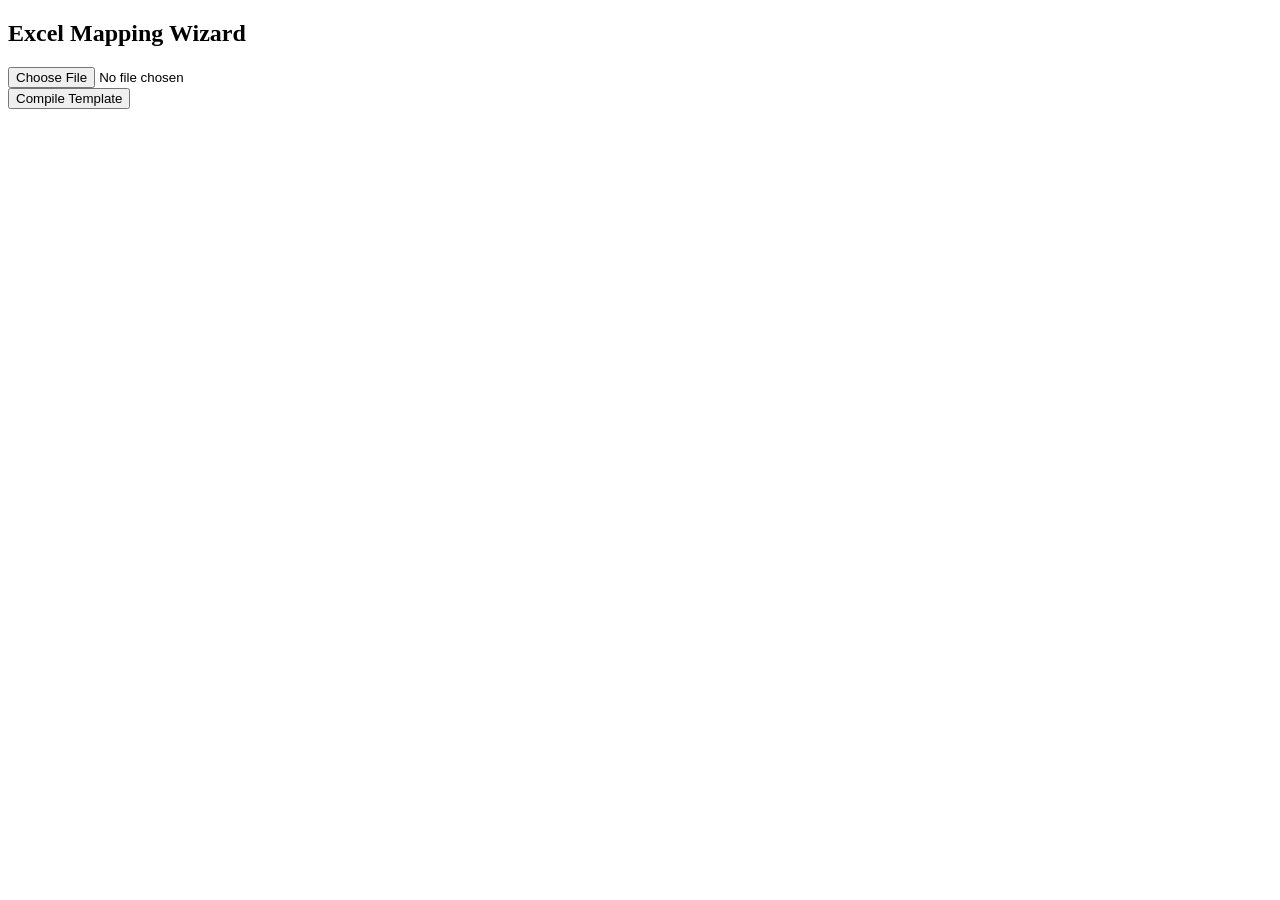
<file: frontend/index.html>
<!DOCTYPE html>
<html>
<head>
  <title>Excel Mapping Wizard</title>
  <link rel="stylesheet" href="styles.css">
</head>
<body>

<h2>Excel Mapping Wizard</h2>
<input type="file" id="fileInput">

<table id="grid"></table>

<ul id="menu" class="context-menu">
  <li onclick="tagCell('FROM_KEYWORD')">Mark FROM keyword</li>
  <li onclick="tagCell('UNTIL_KEYWORD')">Mark UNTIL keyword</li>
  <li onclick="tagCell('START_DATA')">Start Data</li>
  <li onclick="tagCell('END_DATA')">End Data</li>
</ul>

<button onclick="compileTemplate()">Compile Template</button>

<pre id="output"></pre>

<script src="app.js"></script>
</body>
</html>
</file>
<file: frontend/styles.css>
table {
  border-collapse: collapse;
}
td {
  border: 1px solid #ccc;
  padding: 5px;
  cursor: pointer;
}

.context-menu {
  position: absolute;
  background: white;
  border: 1px solid black;
  display: none;
  list-style: none;
  padding: 0;
}

.context-menu li {
  padding: 6px;
  cursor: pointer;
}
.context-menu li:hover {
  background: #eee;
}
</file>
